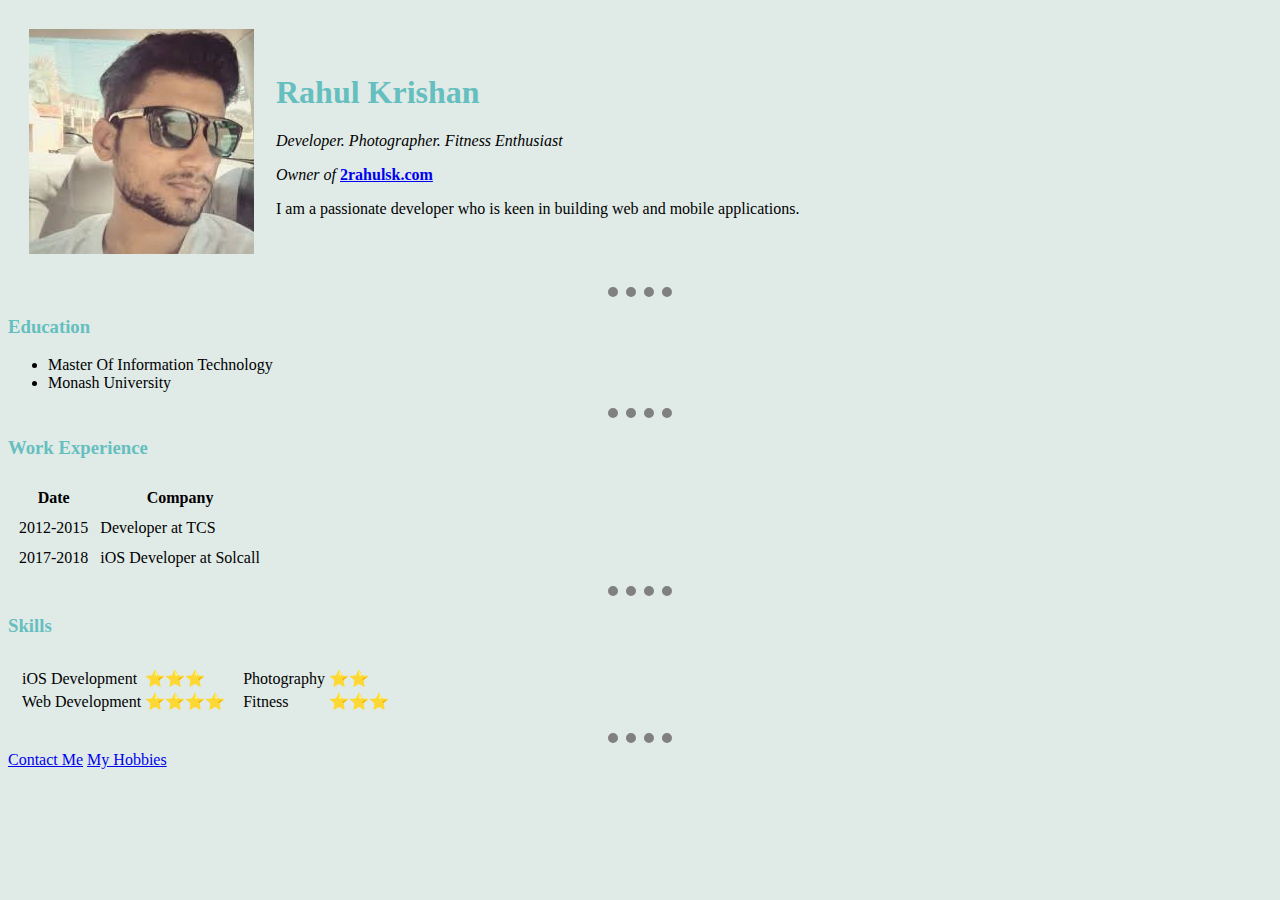
<file: index.html>
<!DOCTYPE html>
<html lang="en" dir="ltr">

<head>
  <meta charset="utf-8">
  <title>Rahul's Personal Site</title>
  <link rel="stylesheet" type="text/css" href="css/styles.css">
  </link>
</head>

<body>

  <table cellspacing="20">
    <tr>
      <td>
        <img src="assets/rahul.jpeg" alt="Rahul's Portfolio">
      </td>
      <td>

        <h1>Rahul Krishan</h1>
        <p>
          <em>Developer. Photographer. Fitness Enthusiast</em>
        </p>
        <p>
          <em>Owner of </em><strong><a href="http://www.2rahulsk.com/" target="_blank">2rahulsk.com</a></strong>
        </p>
        <p>I am a passionate developer who is keen in building web and mobile applications.</p>
      </td>
    </tr>
  </table>

  <hr>
  <h3>Education</h3>
  <ul>
    <li>
      Master Of Information Technology
    </li>
    <li>
      Monash University
    </li>
  </ul>
  <hr>
  <h3>Work Experience</h3>
  <table cellspacing="10">
    <thead>
      <tr>
        <th>Date</th>
        <th>Company</th>
      </tr>
    </thead>

    <tbody>
      <tr>
        <td>2012-2015</td>
        <td>Developer at TCS</td>
      </tr>
      <tr>
        <td>2017-2018</td>
        <td>iOS Developer at Solcall</td>
      </tr>
    </tbody>

  </table>
<hr>
  <h3>Skills</h3>

  <table cellspacing="10">
    <tr>
      <td>
        <table>
          <thead>

          </thead>
          <tbody>
            <tr>
              <td>iOS Development</td>
              <td>⭐️⭐️⭐️</td>
            </tr>
            <tr>
              <td>Web Development</td>
              <td>⭐️⭐️⭐️⭐️</td>
            </tr>

          </tbody>
        </table>

      </td>

      <td>
        <table>
          <thead>

          </thead>
          <tbody>

              <td>Photography</td>
              <td>⭐️⭐️</td>
            </tr>
            <tr>
              <td>Fitness</td>
              <td>⭐️⭐️⭐️</td>
            </tr>
          </tbody>
        </table>

      </td>
    </tr>
  </table>


  <hr>
  <a href="html/contact.html" target="_blank">Contact Me</a>
  <a href="html/hobbies.html" target="_blank">My Hobbies</a>
</body>

</html>
</file>
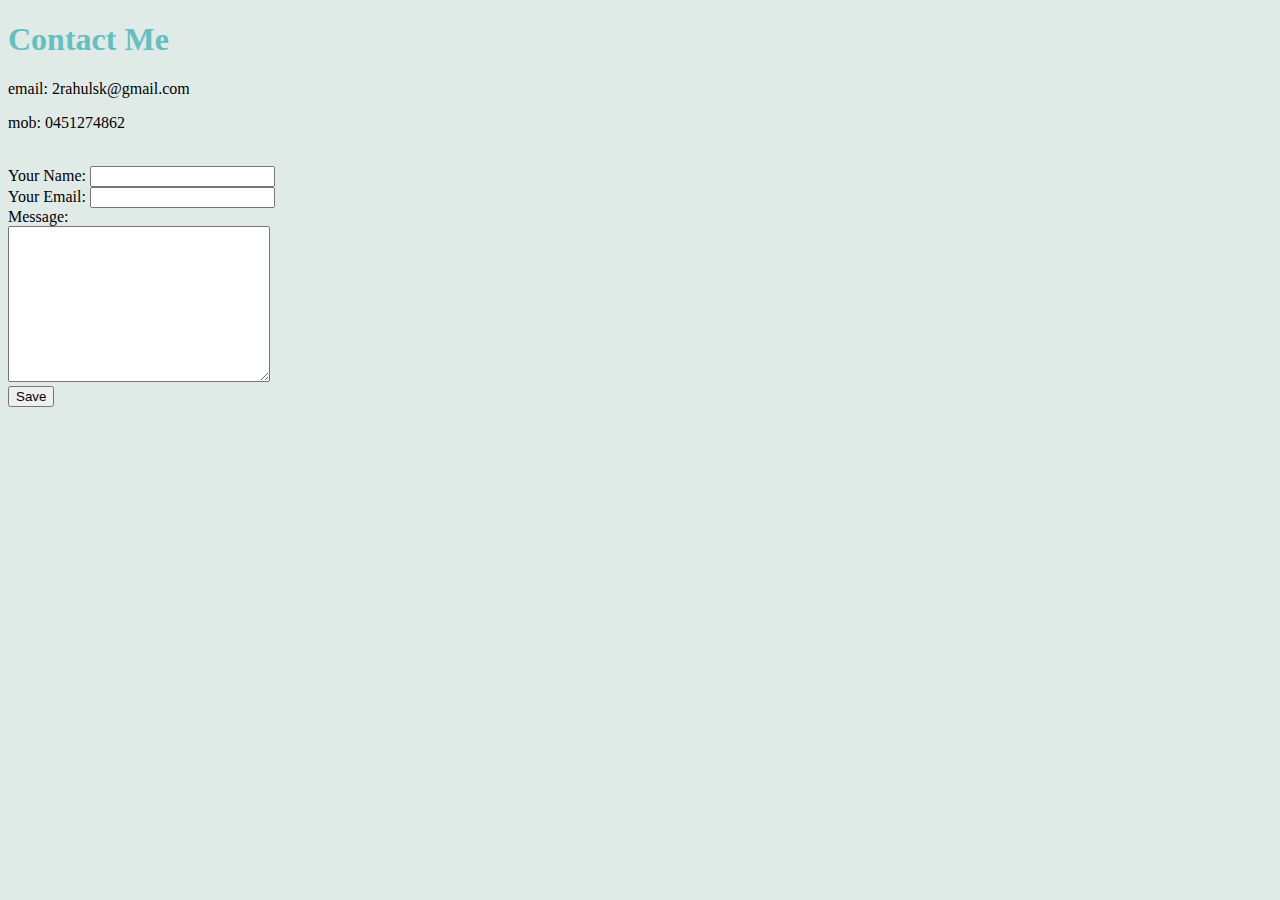
<file: html/contact.html>
<!DOCTYPE html>
<html lang="en" dir="ltr">

<head>
  <meta charset="utf-8">
  <title>Contact me</title>
<link rel="stylesheet" type="text/css" href="../css/styles.css">

</head>

<body>

  <h1>Contact Me</h1>
  <p>email: 2rahulsk@gmail.com</p>
  <p>mob: 0451274862</p>
  <br>
  <form enctype="text/plain" action="mailto:2rahulsk@gmail.com" method="post">
    <label>Your Name:</label>
    <input type="text" name="name" value="">
    <br>
    <label>Your Email:</label>
    <input type="email" name="email" value="">
    <br>
    <label>Message:</label><br>
    <textarea name="message" rows="10" cols="30"></textarea>
    <br>
    <input type="submit" name="" value="Save">
  </form>
</body>

</html>
</file>
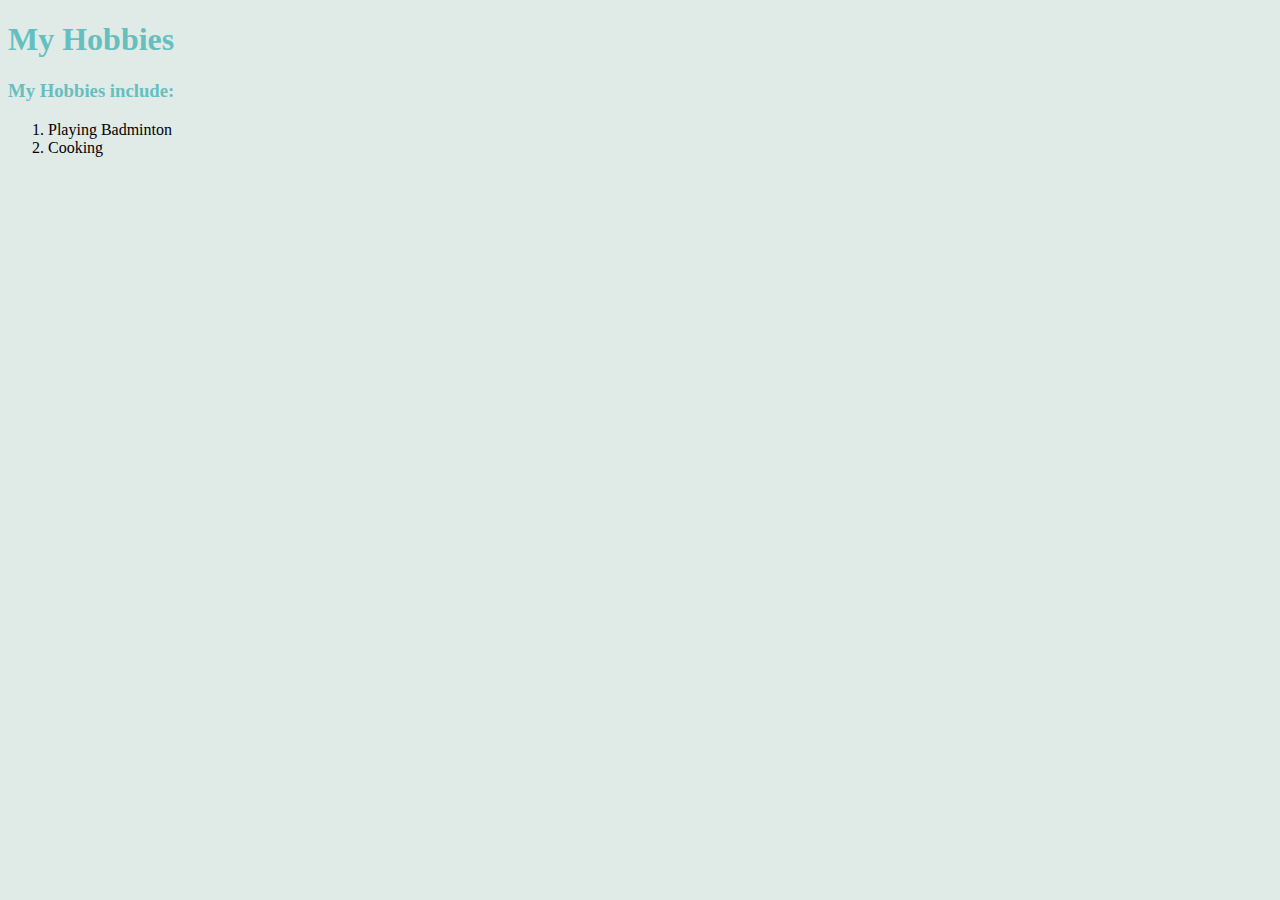
<file: html/hobbies.html>
<!DOCTYPE html>
<html lang="en" dir="ltr">

<head>
  <meta charset="utf-8">
  <title>My Hobbies</title>
  <link rel="stylesheet" type="text/css" href="../css/styles.css">
</head>

<body>
  <h1>My Hobbies</h1>
  <h3>My Hobbies include:</h3>
  <ol>
    <li>
      Playing Badminton
    </li>
    <li>
      Cooking
    </li>
  </ol>
</body>

</html>
</file>
<file: css/styles.css>
body {
    background-color: #E0EBE8;
  }
  hr {
    border-style: none;
    border-top-style: dotted;
    border-color: grey;
    border-width: 10px;
    height: 0px;
    width: 5%;
  }
  h1,h3{
    color: #66BFBF;
  }
</file>
